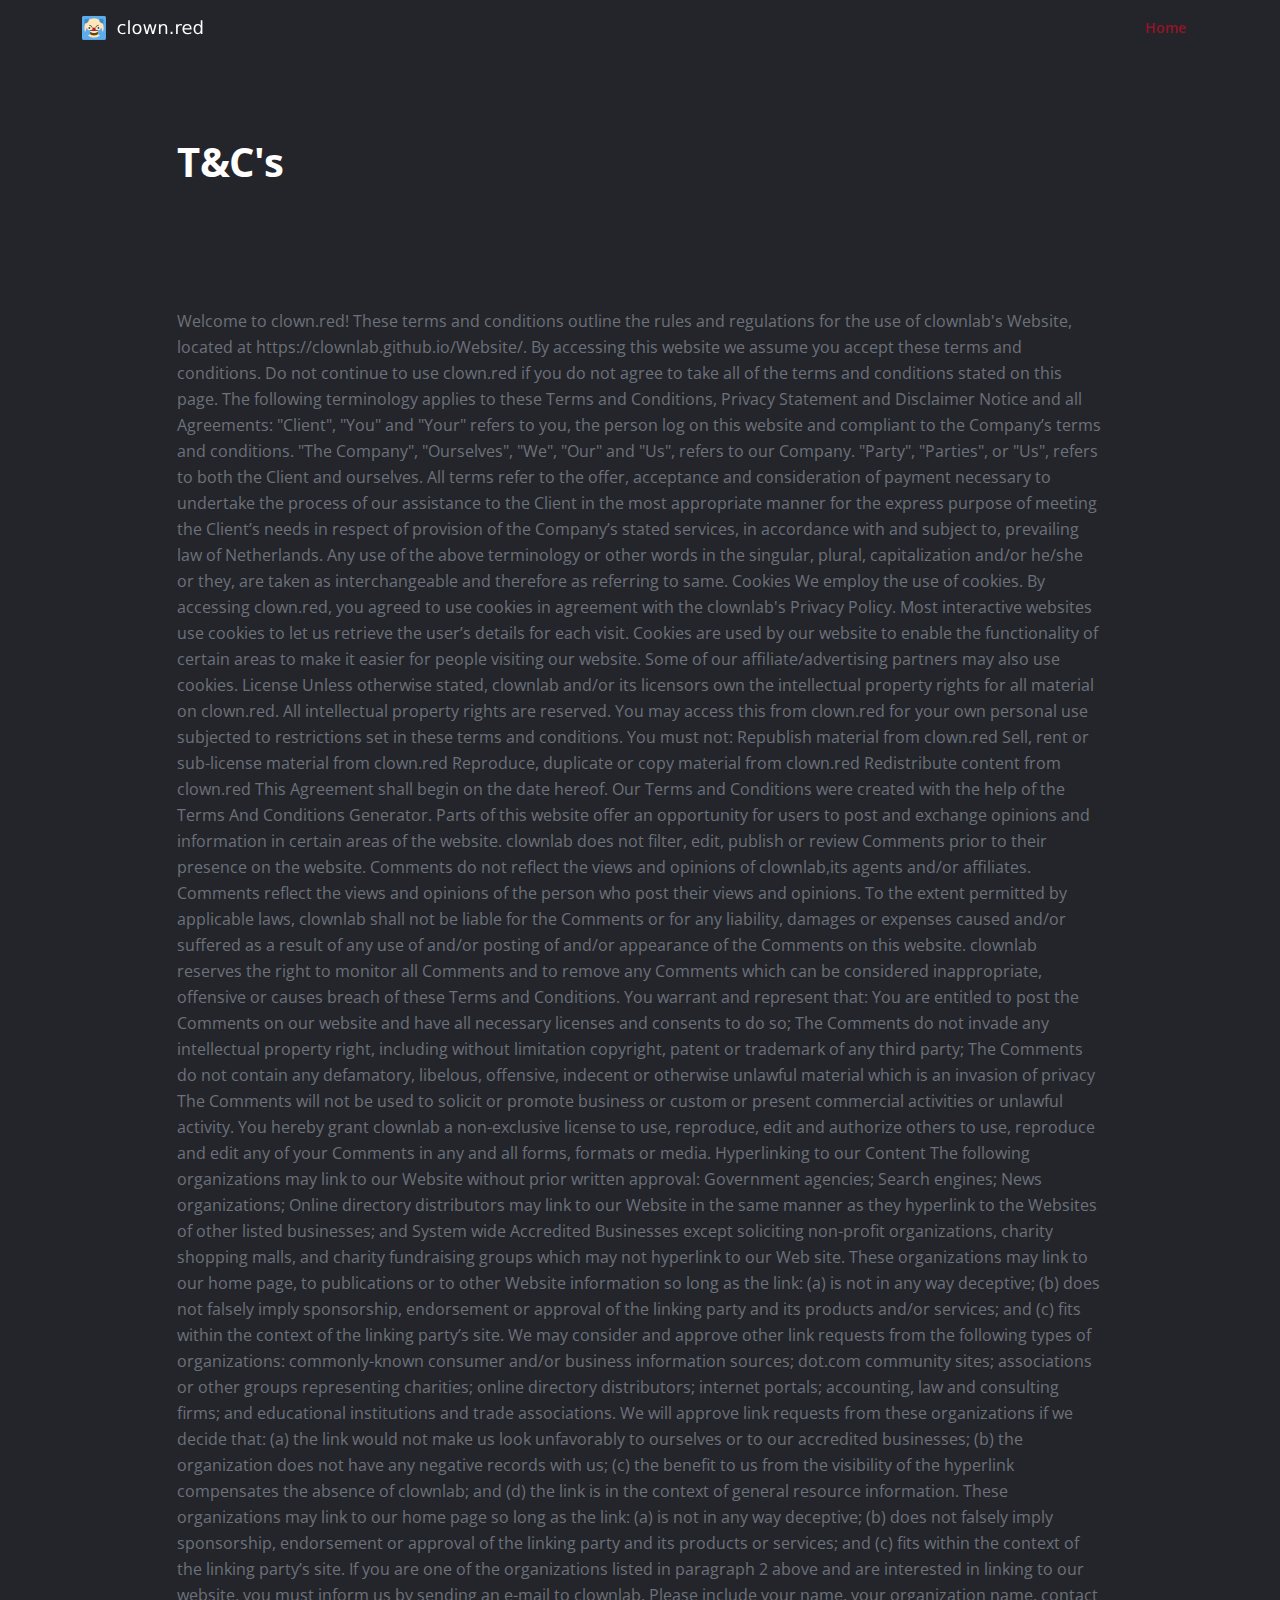
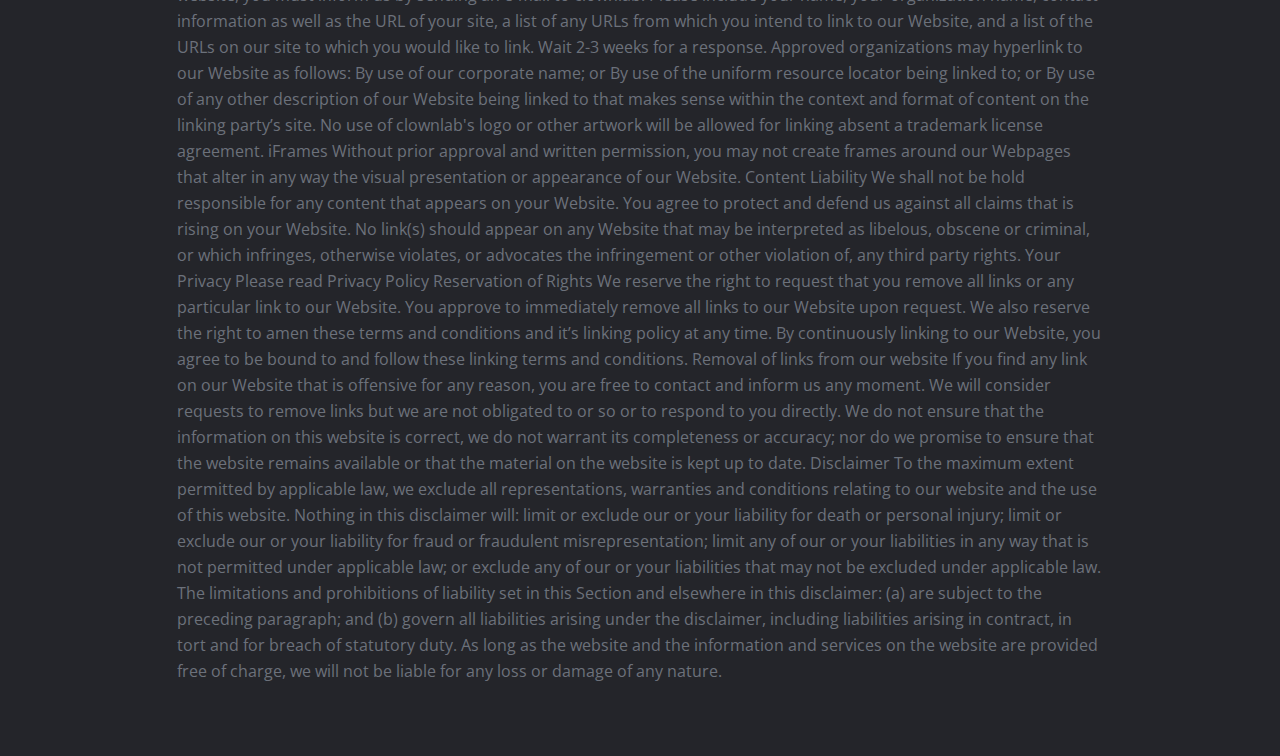
<file: privacy.html>
<!DOCTYPE html>
<html lang="en">
<head>
    <meta charset="utf-8">
    <meta name="viewport" content="width=device-width, initial-scale=1, shrink-to-fit=no">
    
    <!-- SEO Meta Tags -->
    <meta name="description" content="Your description">
    <meta name="author" content="Your name">

    <!-- OG Meta Tags to improve the way the post looks when you share the page on Facebook, Twitter, LinkedIn -->
	<meta property="og:site_name" content="" /> <!-- website name -->
	<meta property="og:site" content="" /> <!-- website link -->
	<meta property="og:title" content=""/> <!-- title shown in the actual shared post -->
	<meta property="og:description" content="" /> <!-- description shown in the actual shared post -->
	<meta property="og:image" content="" /> <!-- image link, make sure it's jpg -->
	<meta property="og:url" content="" /> <!-- where do you want your post to link to -->
	<meta name="twitter:card" content="summary_large_image"> <!-- to have large image post format in Twitter -->

    <!-- Webpage Title -->
    <title>clown.red - T&C's</title>
    
    <!-- Styles -->
    <link href="https://fonts.googleapis.com/css2?family=Open+Sans:ital,wght@0,400;0,600;0,700;1,400&display=swap" rel="stylesheet">
    <link href="css/bootstrap.min.css" rel="stylesheet">
    <link href="css/fontawesome-all.min.css" rel="stylesheet">
    <link href="css/swiper.css" rel="stylesheet">
	<link href="css/styles.css" rel="stylesheet">
	
	<!-- Favicon  -->
    <link rel="icon" href="images/favicon.png">
</head>
<body>
    
    <!-- Navigation -->
    <nav id="navbar" class="navbar navbar-expand-lg fixed-top navbar-light extra-page" aria-label="Main navigation">
        <div class="container">

            <!-- Image Logo -->
            <a class="navbar-brand logo-image" href="index.html"><img src="images/logo.svg" alt="alternative"></a> 

            <!-- Text Logo - Use this if you don't have a graphic logo -->
            <!-- <a class="navbar-brand logo-text" href="index.html">Yavin</a> -->

            <button class="navbar-toggler p-0 border-0" type="button" id="navbarSideCollapse" aria-label="Toggle navigation">
                <span class="navbar-toggler-icon"></span>
            </button>

            <div class="navbar-collapse offcanvas-collapse" id="navbarsExampleDefault">
                <ul class="navbar-nav ms-auto navbar-nav-scroll">
                    <li class="nav-item">
                        <a class="nav-link active" aria-current="page" href="index.html#header">Home</a>
                    </li>

                <span class="nav-item">
                    <a class="" href="index.html#contact"></a>
                </span>
            </div> <!-- end of navbar-collapse -->
        </div> <!-- end of container -->
    </nav> <!-- end of navbar -->
    <!-- end of navigation -->


    <!-- Header -->
    <header class="ex-header bg-gray">
        <div class="container">
            <div class="row">
                <div class="col-xl-10 offset-xl-1">
                    <h1>T&C's</h1>
                </div> <!-- end of col -->
            </div> <!-- end of row -->
        </div> <!-- end of container -->
    </header> <!-- end of ex-header -->
    <!-- end of header -->


    <!-- Basic -->
    <div class="ex-basic-1 pt-5 pb-5">
        <div class="container">
            <div class="row">
                <div class="col-xl-10 offset-xl-1">
                   <p class="mb-4">Welcome to clown.red!

                    These terms and conditions outline the rules and regulations for the use of clownlab's Website, located at https://clownlab.github.io/Website/.
                    
                    By accessing this website we assume you accept these terms and conditions. Do not continue to use clown.red if you do not agree to take all of the terms and conditions stated on this page.
                    
                    The following terminology applies to these Terms and Conditions, Privacy Statement and Disclaimer Notice and all Agreements: "Client", "You" and "Your" refers to you, the person log on this website and compliant to the Company’s terms and conditions. "The Company", "Ourselves", "We", "Our" and "Us", refers to our Company. "Party", "Parties", or "Us", refers to both the Client and ourselves. All terms refer to the offer, acceptance and consideration of payment necessary to undertake the process of our assistance to the Client in the most appropriate manner for the express purpose of meeting the Client’s needs in respect of provision of the Company’s stated services, in accordance with and subject to, prevailing law of Netherlands. Any use of the above terminology or other words in the singular, plural, capitalization and/or he/she or they, are taken as interchangeable and therefore as referring to same.
                    
                    Cookies
                    We employ the use of cookies. By accessing clown.red, you agreed to use cookies in agreement with the clownlab's Privacy Policy.
                    
                    Most interactive websites use cookies to let us retrieve the user’s details for each visit. Cookies are used by our website to enable the functionality of certain areas to make it easier for people visiting our website. Some of our affiliate/advertising partners may also use cookies.
                    
                    License
                    Unless otherwise stated, clownlab and/or its licensors own the intellectual property rights for all material on clown.red. All intellectual property rights are reserved. You may access this from clown.red for your own personal use subjected to restrictions set in these terms and conditions.
                    
                    You must not:
                    
                    Republish material from clown.red
                    Sell, rent or sub-license material from clown.red
                    Reproduce, duplicate or copy material from clown.red
                    Redistribute content from clown.red
                    This Agreement shall begin on the date hereof. Our Terms and Conditions were created with the help of the Terms And Conditions Generator.
                    
                    Parts of this website offer an opportunity for users to post and exchange opinions and information in certain areas of the website. clownlab does not filter, edit, publish or review Comments prior to their presence on the website. Comments do not reflect the views and opinions of clownlab,its agents and/or affiliates. Comments reflect the views and opinions of the person who post their views and opinions. To the extent permitted by applicable laws, clownlab shall not be liable for the Comments or for any liability, damages or expenses caused and/or suffered as a result of any use of and/or posting of and/or appearance of the Comments on this website.
                    
                    clownlab reserves the right to monitor all Comments and to remove any Comments which can be considered inappropriate, offensive or causes breach of these Terms and Conditions.
                    
                    You warrant and represent that:
                    
                    You are entitled to post the Comments on our website and have all necessary licenses and consents to do so;
                    The Comments do not invade any intellectual property right, including without limitation copyright, patent or trademark of any third party;
                    The Comments do not contain any defamatory, libelous, offensive, indecent or otherwise unlawful material which is an invasion of privacy
                    The Comments will not be used to solicit or promote business or custom or present commercial activities or unlawful activity.
                    You hereby grant clownlab a non-exclusive license to use, reproduce, edit and authorize others to use, reproduce and edit any of your Comments in any and all forms, formats or media.
                    
                    Hyperlinking to our Content
                    The following organizations may link to our Website without prior written approval:
                    
                    Government agencies;
                    Search engines;
                    News organizations;
                    Online directory distributors may link to our Website in the same manner as they hyperlink to the Websites of other listed businesses; and
                    System wide Accredited Businesses except soliciting non-profit organizations, charity shopping malls, and charity fundraising groups which may not hyperlink to our Web site.
                    These organizations may link to our home page, to publications or to other Website information so long as the link: (a) is not in any way deceptive; (b) does not falsely imply sponsorship, endorsement or approval of the linking party and its products and/or services; and (c) fits within the context of the linking party’s site.
                    
                    We may consider and approve other link requests from the following types of organizations:
                    
                    commonly-known consumer and/or business information sources;
                    dot.com community sites;
                    associations or other groups representing charities;
                    online directory distributors;
                    internet portals;
                    accounting, law and consulting firms; and
                    educational institutions and trade associations.
                    We will approve link requests from these organizations if we decide that: (a) the link would not make us look unfavorably to ourselves or to our accredited businesses; (b) the organization does not have any negative records with us; (c) the benefit to us from the visibility of the hyperlink compensates the absence of clownlab; and (d) the link is in the context of general resource information.
                    
                    These organizations may link to our home page so long as the link: (a) is not in any way deceptive; (b) does not falsely imply sponsorship, endorsement or approval of the linking party and its products or services; and (c) fits within the context of the linking party’s site.
                    
                    If you are one of the organizations listed in paragraph 2 above and are interested in linking to our website, you must inform us by sending an e-mail to clownlab. Please include your name, your organization name, contact information as well as the URL of your site, a list of any URLs from which you intend to link to our Website, and a list of the URLs on our site to which you would like to link. Wait 2-3 weeks for a response.
                    
                    Approved organizations may hyperlink to our Website as follows:
                    
                    By use of our corporate name; or
                    By use of the uniform resource locator being linked to; or
                    By use of any other description of our Website being linked to that makes sense within the context and format of content on the linking party’s site.
                    No use of clownlab's logo or other artwork will be allowed for linking absent a trademark license agreement.
                    
                    iFrames
                    Without prior approval and written permission, you may not create frames around our Webpages that alter in any way the visual presentation or appearance of our Website.
                    
                    Content Liability
                    We shall not be hold responsible for any content that appears on your Website. You agree to protect and defend us against all claims that is rising on your Website. No link(s) should appear on any Website that may be interpreted as libelous, obscene or criminal, or which infringes, otherwise violates, or advocates the infringement or other violation of, any third party rights.
                    
                    Your Privacy
                    Please read Privacy Policy
                    
                    Reservation of Rights
                    We reserve the right to request that you remove all links or any particular link to our Website. You approve to immediately remove all links to our Website upon request. We also reserve the right to amen these terms and conditions and it’s linking policy at any time. By continuously linking to our Website, you agree to be bound to and follow these linking terms and conditions.
                    
                    Removal of links from our website
                    If you find any link on our Website that is offensive for any reason, you are free to contact and inform us any moment. We will consider requests to remove links but we are not obligated to or so or to respond to you directly.
                    
                    We do not ensure that the information on this website is correct, we do not warrant its completeness or accuracy; nor do we promise to ensure that the website remains available or that the material on the website is kept up to date.
                    
                    Disclaimer
                    To the maximum extent permitted by applicable law, we exclude all representations, warranties and conditions relating to our website and the use of this website. Nothing in this disclaimer will:
                    
                    limit or exclude our or your liability for death or personal injury;
                    limit or exclude our or your liability for fraud or fraudulent misrepresentation;
                    limit any of our or your liabilities in any way that is not permitted under applicable law; or
                    exclude any of our or your liabilities that may not be excluded under applicable law.
                    The limitations and prohibitions of liability set in this Section and elsewhere in this disclaimer: (a) are subject to the preceding paragraph; and (b) govern all liabilities arising under the disclaimer, including liabilities arising in contract, in tort and for breach of statutory duty.
                    
                    As long as the website and the information and services on the website are provided free of charge, we will not be liable for any loss or damage of any nature.</p>
    <!-- Back To Top Button -->
    <button onclick="topFunction()" id="myBtn">
        <img src="images/up-arrow.png" alt="alternative">
    </button>
    <!-- end of back to top button -->
    	
    <!-- Scripts -->
    <script src="js/bootstrap.min.js"></script> <!-- Bootstrap framework -->
    <script src="js/swiper.min.js"></script> <!-- Swiper for image and text sliders -->
    <script src="js/purecounter.min.js"></script> <!-- Purecounter counter for statistics numbers -->
    <script src="js/scripts.js"></script> <!-- Custom scripts -->
</body>
</html>
</file>
<file: css/styles.css>
body,
html {
	background-color: #24252A;
    width: 100%;
	height: 100%;
}

body, p {
	color: #6c717b; 
	font: 400 1rem/1.625rem "Open Sans", sans-serif;
}

h1 {
	color: #ffffff;
	font-weight: 700;
	font-size: 2.5rem;
	line-height: 3.25rem;
	letter-spacing: -0.4px;
}

h2 {
	color: #ffffff;
	font-weight: 700;
	font-size: 2rem;
	line-height: 2.5rem;
	letter-spacing: -0.2px;
}

h3 {
	color: #ffffff;
	font-weight: 700;
	font-size: 1.75rem;
	line-height: 2.25rem;
	letter-spacing: -0.2px;
}

h4 {
	color: #ffffff;
	font-weight: 700;
	font-size: 1.5rem;
	line-height: 2rem;
}

h5 {
	color: #ffffff;
	font-weight: 700;
	font-size: 1.25rem;
	line-height: 1.625rem;
}

h6 {
	color: #ffffff;
	font-weight: 700;
	font-size: 1rem;
	line-height: 1.375rem;
}

.p-large {
	font-size: 1.125rem;
	line-height: 1.75rem;
}

.p-small {
	font-size: 0.875rem;
	line-height: 1.5rem;
}

.testimonial-text {
	font-style: italic;
}

.testimonial-author {
	font-weight: 700;
	font-size: 1.25rem;
	line-height: 1.75rem;
}

.li-space-lg li {
	margin-bottom: 0.5rem;
}

a {
	color: #6c717b;
	text-decoration: underline;
}

a:hover {
	color: #6c717b;
	text-decoration: underline;
}

.no-line {
	text-decoration: none;
}

.no-line:hover {
	text-decoration: none;
}

.blue {
	color: #4555d2;
}

.bg-gray {
	background-color: #24252A;
}

.btn-solid-reg {
	display: inline-block;
	padding: 1.375rem 2.25rem 1.375rem 2.25rem;
	border: 1px solid #4555d2;
	border-radius: 30px;
	background-color: #4555d2;
	color: #ffffff;
	font-weight: 600;
	font-size: 0.875rem;
	line-height: 0;
	text-decoration: none;
	transition: all 0.2s;
}

.btn-solid-reg:hover {
	background-color: transparent;
	color: #4555d2; /* needs to stay here because of the color property of a tag */
	text-decoration: none;
}

.btn-solid-lg {
	display: inline-block;
	padding: 1.625rem 2.625rem 1.625rem 2.625rem;
	border: 1px solid #4555d2;
	border-radius: 30px;
	background-color: #4555d2;
	color: #ffffff;
	font-weight: 600;
	font-size: 0.875rem;
	line-height: 0;
	text-decoration: none;
	transition: all 0.2s;
}

.btn-solid-lg:hover {
	background-color: transparent;
	color: #4555d2; /* needs to stay here because of the color property of a tag */
	text-decoration: none;
}

.btn-outline-reg {
	display: inline-block;
	padding: 1.375rem 2.25rem 1.375rem 2.25rem;
	border: 1px solid #931428;
	border-radius: 30px;
	background-color: transparent;
	color: #931428;
	font-weight: 600;
	font-size: 0.875rem;
	line-height: 0;
	text-decoration: none;
	transition: all 0.2s;
}

.btn-outline-reg:hover {
	background-color: #931428;
	color: #ffffff;
	text-decoration: none;
}

.btn-outline-lg {
	display: inline-block;
	padding: 1.625rem 2.625rem 1.625rem 2.625rem;
	border: 1px solid #931428;
	border-radius: 30px;
	background-color: transparent;
	color: #931428;
	font-weight: 600;
	font-size: 0.875rem;
	line-height: 0;
	text-decoration: none;
	transition: all 0.2s;
}

.btn-outline-lg:hover {
	background-color: #931428;;
	color: #ffffff;
	text-decoration: none;
}

.btn-outline-sm {
	display: inline-block;
	padding: 1rem 1.5rem 1rem 1.5rem;
	border: 1px solid #5DADEC;
	border-radius: 30px;
	background-color: transparent;
	color: #5DADEC;
	font-weight: 600;
	font-size: 0.875rem;
	line-height: 0;
	text-decoration: none;
	transition: all 0.2s;
}

.btn-outline-sm:hover {
	background-color: #5DADEC;
	color: #ffffff;
	text-decoration: none;
}

.form-group {
	position: relative;
	margin-bottom: 1.25rem;
}

.form-control-input,
.form-control-textarea {
	width: 100%;
	padding-top: 0.875rem;
	padding-bottom: 0.875rem;
	padding-left: 1.5rem;
	border: 1px solid #cbcbd1;
	border-radius: 30px;
		background-color: #24252A;
	font-size: 0.875rem;
	line-height: 1.5rem;
	-webkit-appearance: none; /* removes inner shadow on form inputs on ios safari */
}

.form-control-textarea {
	display: block;
	height: 14rem; /* used instead of html rows to normalize height between Chrome and IE/FF */
}

.form-control-input:focus,
.form-control-textarea:focus {
	border: 1px solid #a1a1a1;
	outline: none; /* Removes blue border on focus */
}

.form-control-input:hover,
.form-control-textarea:hover {
	border: 1px solid #a1a1a1;
}

.form-control-submit-button {
	display: inline-block;
	width: 100%;
	height: 3.25rem;
	border: 1px solid #4555d2;
	border-radius: 30px;
	background-color: #4555d2;
	color: #ffffff;
	font-weight: 600;
	font-size: 0.875rem;
	line-height: 0;
	cursor: pointer;
	transition: all 0.2s;
}

.form-control-submit-button:hover {
	border: 1px solid #4555d2;
	background-color: transparent;
	color: #4555d2;
}


/**********************/
/*     Navigation     */
/**********************/
.navbar {
	background-color: #24252A;
	font-weight: 600;
	font-size: 0.875rem;
	line-height: 0.875rem;
	box-shadow: 0 2px 6px 0 rgba(0, 0, 0, 0.05);
}

.navbar .navbar-brand {
	padding-top: 0.25rem;
	padding-bottom: 0.25rem;
}

.navbar .logo-image img {
    width: 124px;
	height: 32px;
}

.navbar .logo-text {
	color: #ffffff;
	font-weight: 700;
	font-size: 1.875rem;
	line-height: 1rem;
	text-decoration: none;
}

.offcanvas-collapse {
	position: fixed;
	top: 3.25rem; /* adjusts the height between the top of the page and the offcanvas menu */
	bottom: 0;
	left: 100%;
	width: 100%;
	padding-right: 1rem;
	padding-left: 1rem;
	overflow-y: auto;
	visibility: hidden;
	background-color: #24252A;
	transition: visibility .3s ease-in-out, -webkit-transform .3s ease-in-out;
	transition: transform .3s ease-in-out, visibility .3s ease-in-out;
	transition: transform .3s ease-in-out, visibility .3s ease-in-out, -webkit-transform .3s ease-in-out;
}

.offcanvas-collapse.open {
	visibility: visible;
	-webkit-transform: translateX(-100%);
	transform: translateX(-100%);
}

.navbar .navbar-nav {
	margin-top: 0.75rem;
	margin-bottom: 0.5rem;
}

.navbar .nav-item .nav-link {
	padding-top: 0.625rem;
	padding-bottom: 0.625rem;
	color: #ffffff;
	text-decoration: none;
	transition: all 0.2s ease;
}

.navbar .nav-item.dropdown.show .nav-link,
.navbar .nav-item .nav-link:hover,
.navbar .nav-item .nav-link.active {
	color: #931428;
}

/* Dropdown Menu */
.navbar .dropdown .dropdown-menu {
	animation: fadeDropdown 0.2s; /* required for the fade animation */
}

@keyframes fadeDropdown {
    0% {
        opacity: 0;
    }

    100% {
        opacity: 1;
	}
}

.navbar .dropdown-menu {
	margin-top: 0.25rem;
	margin-bottom: 0.25rem;
	border: none;
		background-color: #0d0d0f;
}

.navbar .dropdown-item {
	padding-top: 0.20rem;
	padding-bottom: 0.625rem;
	color: #ffffff;
	font-weight: 600;
	font-size: 0.875rem;
	line-height: 0.875rem;
	text-decoration: none;
}

.navbar .dropdown-item:hover {
		background-color: #0d0d0f;
		color: #931428;
}

.navbar .dropdown-divider {
	width: 100%;
	height: 1px;
	margin: 0.5rem auto 0.5rem auto;
	border: none;
	background-color: #efefef;
}
/* end of dropdown menu */

.navbar .navbar-toggler {
	padding: 0;
	border: none;
	font-size: 1.25rem;
}


/*****************/
/*    Header     */
/*****************/
.header {
	position: relative;
	overflow: hidden;
	padding-top: 8rem;
	padding-bottom: 4em;
		background-color: #24252A;
	text-align: center;
}

.header .decoration-star {
	position: absolute;
	top: 80px;
	left: -100px;
	width: 200px;
	opacity: 0.7;
}

.header .decoration-star-2 {
	position: absolute;
	top: 80px;
	right: -100px;
	width: 200px;
	opacity: 0.7;
}

.header div[class*="col"] {  
	/* selects all elements which have classes starting with col */
	/* needed so that the absolute positioned decoration stays behind */
	position: relative;
}

.header .h1-large {
	margin-bottom: 1.75rem;
	font-size: 3rem;
	line-height: 3.5rem;
}

.header .p-large {
	margin-bottom: 2.25rem;
}

.header .btn-solid-lg,
.header .btn-outline-lg {
	margin-right: 0.25rem;
	margin-bottom: 1.25rem;
	margin-left: 0.25rem;
}

.header .image-container {
	margin-top: 5rem;
}


/**********************/
/*     Statistics     */
/**********************/
.counter {
	padding-top: 4.5rem;
	padding-bottom: 5.5rem;
	text-align: center;
}

.counter .counter-cell {
	margin-bottom: 4rem;
}

.counter .purecounter {
	margin-bottom: 1.5rem;
	color: #ffffff;
	font-weight: 400;
	font-size: 4rem;
	line-height: 2rem;
}

.counter .counter-info {
	color: #6d717a;
	font-size: 0.875rem;
	line-height: 1.5rem;
}


/************************/
/*     Introduction     */
/************************/
.basic-1 {
	padding-top: 9.25rem;
	padding-bottom: 8.75rem;
}

.basic-1 h2 {
	margin-bottom: 1.75rem;
}


/*********************/
/*     Details 1     */
/*********************/
.basic-2 {
	position: relative;
	padding-top: 9.5rem;
	padding-bottom: 9.5rem;
}

.basic-2 .decoration-star {
	position: absolute;
	top: 530px;
	left: -100px;
	width: 200px;
	opacity: 0.7;
}

.basic-2 div[class*="col"] {  
	/* selects all elements which have classes starting with col */
	/* needed so that the absolute positioned decoration stays behind */
	position: relative;
}

.basic-2 .image-container {
	margin-bottom: 5rem;
}

.basic-2 h2 {
	margin-bottom: 1.875rem;
}

.basic-2 .list-unstyled {
	margin-bottom: 2rem;
}

.basic-2 .list-unstyled .fas {
	color: #931428;
	font-size: 0.375rem;
	line-height: 1.625rem;
}

.basic-2 .list-unstyled .flex-grow-1 {
	margin-left: 0.5rem;
}


/********************/
/*     Services     */
/********************/
.cards-1 {
	padding-top: 9.5rem;
	padding-bottom: 5.5rem;
}

.cards-1 h2 {
	margin-bottom: 1.75rem;
}

.cards-1 .text-container {
	margin-bottom: 5rem;
}

.cards-1 .list-unstyled {
	margin-top: 1.5rem;
}

.cards-1 .list-unstyled .fas {
	color: #931428;
	font-size: 0.375rem;
	line-height: 1.625rem;
}

.cards-1 .list-unstyled .flex-grow-1 {
	margin-left: 0.5rem;
}

.cards-1 .card-container {
	text-align: center;
}

.cards-1 .card {
	display: inline-block;
	margin-right: 1.5rem;
	margin-bottom: 3.75rem;
	margin-left: 1.5rem;
	width: 150px;
	border: none;
	background-color: transparent;
	text-align: center;
	vertical-align: top;
}

.cards-1 .card-icon {
	width: 90px;
	height: 90px;
	margin-right: auto;
	margin-bottom: 1.5rem;
	margin-left: auto;
	border-radius: 50%;
		background-color: #24252A;
	text-align: center;
}

.cards-1 .card-icon .far,
.cards-1 .card-icon .fas {
	margin-left: 2rem;
	color: #931428;
	font-size: 3.75rem;
}

.cards-1 .card-body {
	padding: 0;
}

.cards-1 .card-title {
	font-weight: 600;
}


/*********************/
/*     Details 2     */
/*********************/
.basic-3 {
	position: relative;
	overflow: hidden;
	padding-top: 9.5rem;
	padding-bottom: 9.75rem;
}

.basic-3 .decoration-star {
	position: absolute;
	top: 500px;
	right: -100px;
	width: 200px;
	opacity: 0.7;
}

.basic-3 div[class*="col"] {  
	/* selects all elements which have classes starting with col */
	/* needed so that the absolute positioned decoration stays behind */
	position: relative;
}

.basic-3 .text-container {
	margin-bottom: 5rem;
}

.basic-3 h2 {
	margin-bottom: 1.875rem;
}

.basic-3 p {
	margin-bottom: 2rem;
}


/**********************/
/*     Invitation     */
/**********************/
.basic-4 {
	padding-top: 9.25rem;
	padding-bottom: 9.75rem;
	text-align: center;
}

.basic-4 h4 {
	margin-bottom: 2rem;
}


/********************/
/*     Projects     */
/********************/
.cards-2 {
	padding-top: 9.5rem;
	padding-bottom: 5rem;
}

.cards-2 .h2-heading {
	margin-bottom: 3.75rem;
	text-align: center;
}

.cards-2 .card {
	max-width: 350px;
	margin-right: auto;
	margin-bottom: 4.5rem;
	margin-left: auto;
	border: none;
}

.cards-2 .card img {
	margin-bottom: 2rem;
	border-radius: 10px;
}

.cards-2 .card-body {
	padding: 0;
}


/************************/
/*     Testimonials     */
/************************/
.slider-1 {
	position: relative;
	padding-top: 9.75rem;
	padding-bottom: 9.75rem;
}

.slider-1 .quotes-decoration {
	position: absolute;
	top: 0;
	left: 15px;
	width: 120px;
	opacity: 0.2;
}

.slider-1 .slider-container {
	position: relative;
}

.slider-1 .swiper-container {
	position: static;
	width: 86%;
	text-align: center;
}

.slider-1 .swiper-button-prev:focus,
.slider-1 .swiper-button-next:focus {
	/* even if you can't see it chrome you can see it on mobile device */
	outline: none;
}

.slider-1 .swiper-button-prev {
	left: -10px;
	background-image: url("data:image/svg+xml;charset=utf-8,%3Csvg%20xmlns%3D'http%3A%2F%2Fwww.w3.org%2F2000%2Fsvg'%20viewBox%3D'0%200%2028%2044'%3E%3Cpath%20d%3D'M0%2C22L22%2C0l2.1%2C2.1L4.2%2C22l19.9%2C19.9L22%2C44L0%2C22L0%2C22L0%2C22z'%20fill%3D'%23707375'%2F%3E%3C%2Fsvg%3E");
	background-size: 18px 28px;
}

.slider-1 .swiper-button-next {
	right: -10px;
	background-image: url("data:image/svg+xml;charset=utf-8,%3Csvg%20xmlns%3D'http%3A%2F%2Fwww.w3.org%2F2000%2Fsvg'%20viewBox%3D'0%200%2028%2044'%3E%3Cpath%20d%3D'M27%2C22L27%2C22L5%2C44l-2.1-2.1L22.8%2C22L2.9%2C2.1L5%2C0L27%2C22L27%2C22z'%20fill%3D'%23707375'%2F%3E%3C%2Fsvg%3E");
	background-size: 18px 28px;
}

.slider-1 .testimonial-image {
	width: 120px;
	height: 120px;
	margin-bottom: 2.25rem;
	border-radius: 50%;
}

.slider-1 .testimonial-text {
	margin-bottom: 1.75rem;
	font-size: 1.25rem;
	line-height: 2rem;
}

.slider-1 .testimonial-author {
	margin-bottom: 0.25rem;
	color: #2b2b4f;
}


/*******************/
/*     Contact     */
/*******************/
.form-1 {
	position: relative;
	overflow: hidden;
	padding-top: 9.5rem;
	padding-bottom: 8.75rem;
	text-align: center;
}

.form-1 .decoration-star {
	position: absolute;
	top: 600px;
	left: -100px;
	width: 200px;
	opacity: 0.7;
}

.form-1 .decoration-star-2 {
	position: absolute;
	top: 600px;
	right: -100px;
	width: 200px;
	opacity: 0.7;
}

.form-1 div[class*="col"] {  
	/* selects all elements which have classes starting with col */
	/* needed so that the absolute positioned decoration stays behind */
	position: relative;
}

.form-1 .image-container {
	margin-bottom: 5rem;
}

.form-1 h2 {
	margin-bottom: 2.5rem;
}


/******************/
/*     Footer     */
/******************/
.footer {
	padding-top: 6.5rem;
	padding-bottom: 2rem;
	margin-left: 39.5%;
}

.footer a {
	text-decoration: none;
}

.footer .footer-col {
	margin-bottom: 3rem;
}

.footer h6 {
	margin-bottom: 0.625rem;
	color: #6c717b;
	opacity: 0.9;
}

.footer p,
.footer a,
.footer ul {
	opacity: 0.9;
}

.footer .li-space-lg li {
	margin-bottom: 0.375rem;
}

.footer .footer-col.third .fa-stack {
	width: 2em;
	margin-bottom: 1.25rem;
	margin-right: 0.375rem;
	font-size: 1.375rem;
}

.footer .footer-col.third .fa-stack .fa-stack-2x {
	color: #ffffff;
	transition: all 0.2s ease;
}

.footer .footer-col.third .fa-stack .fa-stack-1x {
	color: #4555d2;
	transition: all 0.2s ease;
}

.footer .footer-col.third .fa-stack:hover .fa-stack-2x {
	color: #4555d2;
}

.footer .footer-col.third .fa-stack:hover .fa-stack-1x {
	color: #ffffff;
}


/*********************/
/*     Copyright     */
/*********************/
.copyright {
	padding-bottom: 1rem;
	text-align: center;
	opacity: 0.9;
}

.copyright p,
.copyright a {
	text-decoration: none;
}


/******************************/
/*     Back To Top Button     */
/******************************/
#myBtn {
	position: fixed; 
  	z-index: 99; 
	bottom: 20px; 
	right: 20px; 
	display: none; 
	width: 52px;
	height: 52px;
	border: none; 
	border-radius: 50%; 
	outline: none; 
	background-color: #44434a; 
	cursor: pointer; 
}

#myBtn:hover {
	background-color: #1d1d21;
}

#myBtn img {
	margin-bottom: 0.25rem;
	width: 18px;
}


/***********************/
/*     Extra Pages     */
/***********************/
.ex-header {
	padding-top: 8.5rem;
	padding-bottom: 4rem;
}

.ex-basic-1 .list-unstyled .fas {
	color: #931428;
	font-size: 0.375rem;
	line-height: 1.625rem;
}

.ex-basic-1 .list-unstyled .flex-grow-1 {
	margin-left: 0.5rem;
}

.ex-basic-1 .text-box {
	padding: 1.25rem 1.25rem 0.5rem 1.25rem;
	background-color: #f9fafe;
}

.ex-cards-1 .card {
	border: none;
	background-color: transparent;
}

.ex-cards-1 .card .fa-stack {
	width: 2em;
	font-size: 1.125rem;
}

.ex-cards-1 .card .fa-stack-2x {
	color: #931428;
}

.ex-cards-1 .card .fa-stack-1x {
	width: 2em;
	color: #ffffff;
	font-weight: 700;
	line-height: 2.125rem;
}

.ex-cards-1 .card .list-unstyled .flex-grow-1 {
	margin-left: 2.25rem;
}

.ex-cards-1 .card .list-unstyled .flex-grow-1 h5 {
	margin-top: 0.125rem;
	margin-bottom: 0.5rem;
}


/*************************/
/*     Media Queries     */
/*************************/	
/* Min-width 768px */
@media (min-width: 768px) {

	/* Header */
	.header {
		padding-top: 11rem;
		padding-bottom: 5em;
	}

	.header .decoration-star {
		top: 100px;
		left: -150px;
		width: 300px;
	}
	
	.header .decoration-star-2 {
		top: 140px;
		right: -200px;
		width: 400px;
	}
	/* end of header */


	/* Statistics */
	.counter .counter-cell {
		display: inline-block;
		margin-right: 1.5rem;
		margin-left: 1.5rem;
		vertical-align: top;
	}
	/* end of statistics */


	/* Services */
	.cards-1 .card {
		margin-right: 2rem;
		margin-left: 2rem;
	}
	/* end of services */


	/* Contact */
	.form-1 .decoration-star {
		left: -150px;
		width: 300px;
	}
	
	.form-1 .decoration-star-2 {
		right: -200px;
		width: 400px;
	}
	/* end of contact */


	/* Extra Pages */
	.ex-basic-1 .text-box {
		padding: 1.75rem 2rem 0.875rem 2rem;
	}
	/* end of extra pages */
}
/* end of min-width 768px */


/* Min-width 992px */
@media (min-width: 992px) {
	
	/* General Styles */
	.h2-heading {
		width: 35.25rem;
		margin-right: auto;
		margin-left: auto;
	}

	.p-heading {
		width: 46rem;
		margin-right: auto;
		margin-left: auto;
	}
	/* end of general styles */


	/* Navigation */
	.navbar {
		padding-top: 1.75rem;
			background-color: #24252A;
		box-shadow: none;
		transition: all 0.2s;
	}

	.navbar.extra-page {
		padding-top: 0.5rem;
	}

	.navbar.top-nav-collapse {
		padding-top: 0.5rem;
		padding-bottom: 0.5rem;
			background-color: #24252A;
		box-shadow: 0 2px 6px 0 rgba(0, 0, 0, 0.05);
	}

	.offcanvas-collapse {
		position: static;
		top: auto;
		bottom: auto;
		left: auto;
		width: auto;
		padding-right: 0;
		padding-left: 0;
		background-color: transparent;
		overflow-y: visible;
		visibility: visible;
	}

	.offcanvas-collapse.open {
		-webkit-transform: none;
		transform: none;
	}

	.navbar .navbar-nav {
		margin-top: 0;
		margin-bottom: 0;
	}
	
	.navbar .nav-item .nav-link {
		padding-right: 0.75rem;
		padding-left: 0.75rem;
	}

	.navbar .dropdown-menu {
		padding-top: 0.75rem;
		padding-bottom: 0.75rem;
		box-shadow: 0 3px 3px 1px rgba(0, 0, 0, 0.08);
	}

	.navbar .dropdown-divider {
		width: 90%;
	}

	.navbar .nav-item .btn-outline-sm {
		margin-top: 0;
		margin-left: 1rem;
	}
	/* end of navigation */


	/* Header */
	.header {
		text-align: left;
	}

	.header .text-container {
		margin-top: 4rem;
	}

	.header .image-container {
		margin-top: 0;
	}

	.header .btn-solid-lg,
	.header .btn-outline-lg {
		margin-right: 0;
		margin-left: 0;
	}
	
	.header .btn-solid-lg {
		margin-right: 0.5rem;
	}
	/* end of header */


	/* Statistics */
	.counter .purecounter {
		font-size: 6rem;
		line-height: 4rem;
	}
	/* end of statistics */


	/* Introduction */
	.basic-1 h2 {
		width: 90%;
	}
	/* end of introduction */


	/* Details 1 */
	.basic-2 .decoration-star {
		top: 260px;
		left: -150px;
		width: 300px;
	}

	.basic-2 .image-container {
		margin-bottom: 0;
	}
	/* end of details 1 */


	/* Services */
	.cards-1 .text-container {
		margin-bottom: 0;
	}
	/* end of services */


	/* Details 2 */
	.basic-3 .decoration-star {
		top: 260px;
		right: -150px;
		width: 300px;
	}

	.basic-3 .image-container {
		text-align: right;
	}
	/* end of details 2 */


	/* Invitation */
	.basic-4 h4 {
		width: 48rem;
		margin-right: auto;
		margin-left: auto;
	}
	/* end of invitation */


	/* Projects */
	.cards-2 .card {
		display: inline-block;
		width: 292px;
		max-width: 100%;
		vertical-align: top;
	}
	
	.cards-2 .card:nth-of-type(3n+2) {
		margin-right: 1.5rem;
		margin-left: 1.5rem;
	}
	/* end of projects */


	/* Contact */
	.form-1 {
		text-align: left;
	}

	.form-1 .decoration-star {
		top: 260px;
	}
	
	.form-1 .decoration-star-2 {
		top: 240px;
	}

	.form-1 .image-container {
		margin-bottom: 0;
	}
	/* end of contact */


	/* Footer */
	.footer .footer-col {
		margin-bottom: 2rem;
	}

	.footer .footer-col.first {
		display: inline-block;
		width: 320px;
		margin-right: 1.75rem;
		vertical-align: top;
	}
	
	.footer .footer-col.second {
		display: inline-block;
		width: 320px;
		margin-right: 1.75rem;
		vertical-align: top;
	}
	
	.footer .footer-col.third {
		display: inline-block;
		width: 224px;
		text-align: right;
		vertical-align: top;
	}

	.footer .footer-col.third .fa-stack {
		margin-right: 0;
		margin-left: 0.375rem;
	}
	/* end of footer */


	/* Extra Pages */
	.ex-cards-1 .card {
		display: inline-block;
		width: 296px;
		vertical-align: top;
	}

	.ex-cards-1 .card:nth-of-type(3n+2) {
		margin-right: 1rem;
		margin-left: 1rem;
	}
	/* end of extra pages */
}
/* end of min-width 992px */


/* Min-width 1200px */
@media (min-width: 1200px) {
	
	/* General Styles */
	.container {
		max-width: 1140px;
	}
	/* end of general styles */
	

	/* Header */
	.header {
		padding-top: 12rem;
		padding-bottom: 6rem;
	}

	.header .text-container {
		margin-top: 6.5rem;
	}

	.header .decoration-star {
		top: 200px;
		left: -200px;
		width: 500px;
	}
	
	.header .decoration-star-2 {
		top: 150px;
		right: -200px;
		width: 600px;
	}

	.header .h1-large {
		font-size: 4.25rem;
		line-height: 4.875rem;
	}

	.header .image-container {
		text-align: right;
	}
	/* end of header */


	/* Statistics */
	.counter .counter-cell {
		margin-right: 3.5rem;
		margin-left: 3.5rem;
		width: 180px;
	}
	
	.counter .counter-cell:first-of-type {
		margin-left: 0;
	}

	.counter .counter-cell:last-of-type {
		margin-right: 0;
	}

	.counter .purecounter {
		font-size: 6.75rem;
		line-height: 4.5rem;
	}
	/* end of statistics */


	/* Details 1 */
	.basic-2 .decoration-star {
		top: 140px;
		left: -200px;
		width: 500px;
	}

	.basic-2 .text-container {
		margin-top: 5rem;
		margin-left: 2.5rem;
	}

	.basic-2 h2 {
		width: 90%;
	}
	/* end of details 1 */


	/* Services */
	.cards-1 .text-container {
		margin-top: 2rem;
		margin-right: 4.75rem;
	}

	.cards-1 .card {
		margin-right: 2.25rem;
		margin-left: 2.25rem;
	}

	.cards-1 .card:nth-of-type(3n+1) {
		margin-left: 0;
	}
	
	.cards-1 .card:nth-of-type(3n+3) {
		margin-right: 0;
	}
	/* end of services */


	/* Details 2 */
	.basic-3 .decoration-star {
		top: 140px;
		right: -200px;
		width: 500px;
	}

	.basic-3 .text-container {
		margin-top: 6rem;
		margin-right: 3rem;
	}

	.basic-3 h2 {
		width: 95%;
	}
	/* end of details 2 */


	/* Projects */
	.cards-2 .card {
		width: 350px;
	}

	.cards-2 .card:nth-of-type(3n+2) {
		margin-right: 1.625rem;
		margin-left: 1.625rem;
	}
	/* end of projects */


	/* Testimonials */
	.slider-1 .quotes-decoration {
		left: 170px;
		width: 220px;
	}

	.slider-1 .slider-container {
		width: 82%;
		margin-right: auto;
		margin-left: auto;
	}
	/* end of testimonials */


	/* Contact */
	.form-1 .decoration-star {
		top: 140px;
		left: -300px;
		width: 600px;
	}
	
	.form-1 .decoration-star-2 {
		top: 140px;
		right: -300px;
		width: 600px;
	}

	.form-1 .text-container {
		margin-left: 2.5rem;
	}

	.form-1 h2 {
		width: 82%;
	}
	/* end of contact */


	/* Footer */
	.footer .footer-col.first {
		width: 352px;
		margin-right: 6rem;
	}
	
	.footer .footer-col.second {
		margin-right: 6.5rem;
	}
	
	.footer .footer-col.third {
		text-align: right;
	}
	/* end of footer */


	/* Extra Pages */
	.ex-cards-1 .card {
		width: 336px;
	}

	.ex-cards-1 .card:nth-of-type(3n+2) {
		margin-right: 2.875rem;
		margin-left: 2.875rem;
	}
	/* end of extra pages */
}
/* end of min-width 1200px */


/* Min-width 1400px */
@media (min-width: 1400px) {
	
	/* Header */
	/*.header .decoration-star {
		top: 120px;
		left: -250px;
		width: 600px;
	}
	
	.header .decoration-star-2 {
		top: 60px;
		right: -300px;
		width: 700px;
	}*/
	/* end of header */
	
}
/* end of min-width 1400px */
</file>
